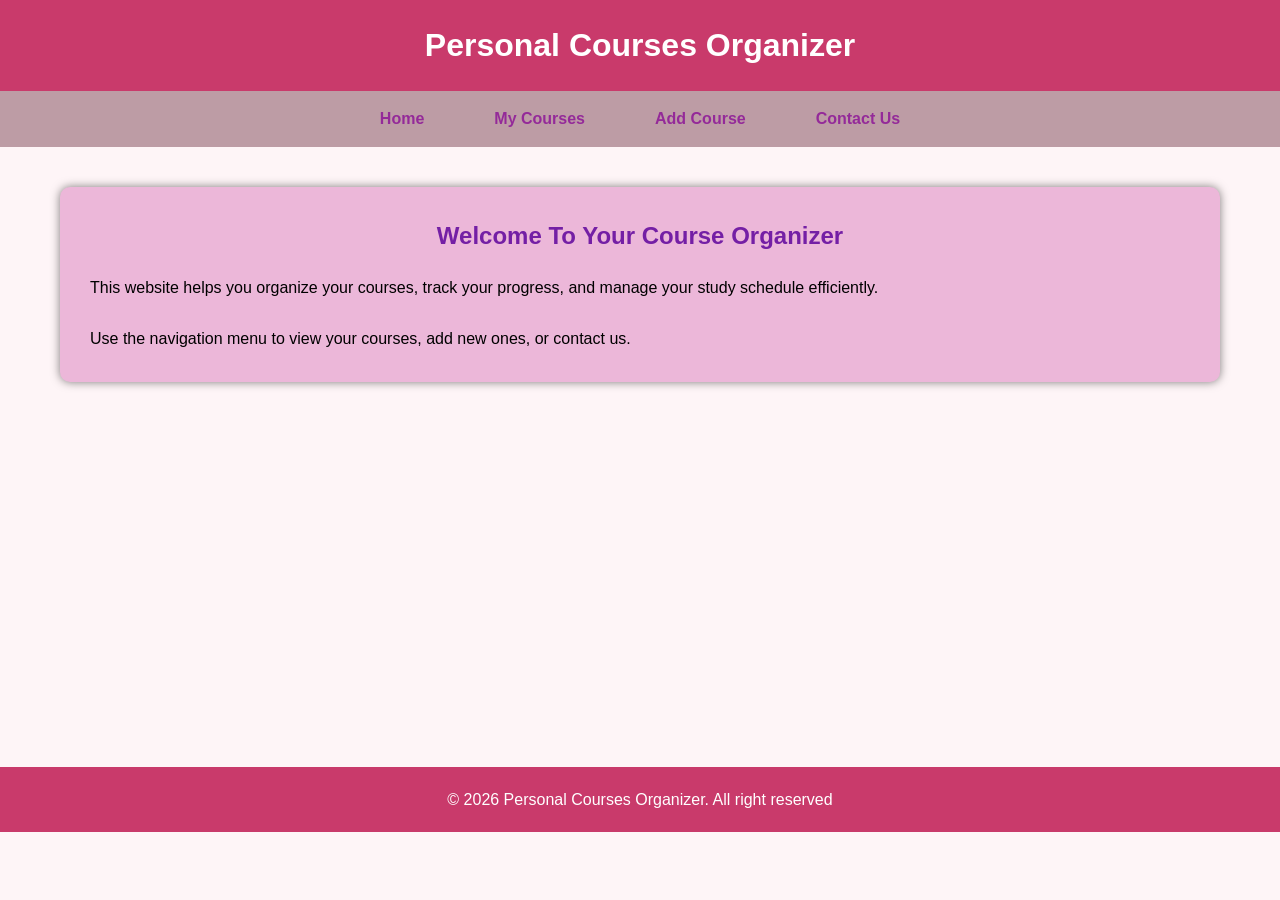
<file: index.html>
<!DOCTYPE html>
<html lang="ar">
<head>
    <meta charset="UTF-8">
    <meta name="viewport" content="width=device-width, initial-scale=1.0">
    <title>Home - Personal Course Organizer</title>
    <link rel="stylesheet" href="style.css">
</head>
<body>

    <header>
        <h1>Personal Courses Organizer</h1>
    </header>
    <nav>
        <ul>
            <li><a href="index.html">Home</a></li>
            <li><a href="my-courses.html">My Courses</a></li>
            <li><a href="add-course.html">Add Course</a></li>
            <li><a href="contact-us.html">Contact Us</a></li>
        </ul>
    </nav>
    <main>
        <section>
            <h2>Welcome To Your Course Organizer</h2>
            <p>This website helps you organize your courses, track your progress, and manage your study schedule efficiently.</p>
            <br>
            <p>Use the navigation menu to view your courses, add new ones, or contact us.</p>
        </section>
    </main>
    <footer>
        <p>&copy; 2026 Personal Courses Organizer. All right reserved</p>
    </footer>
    
</body>
</html>
</file>
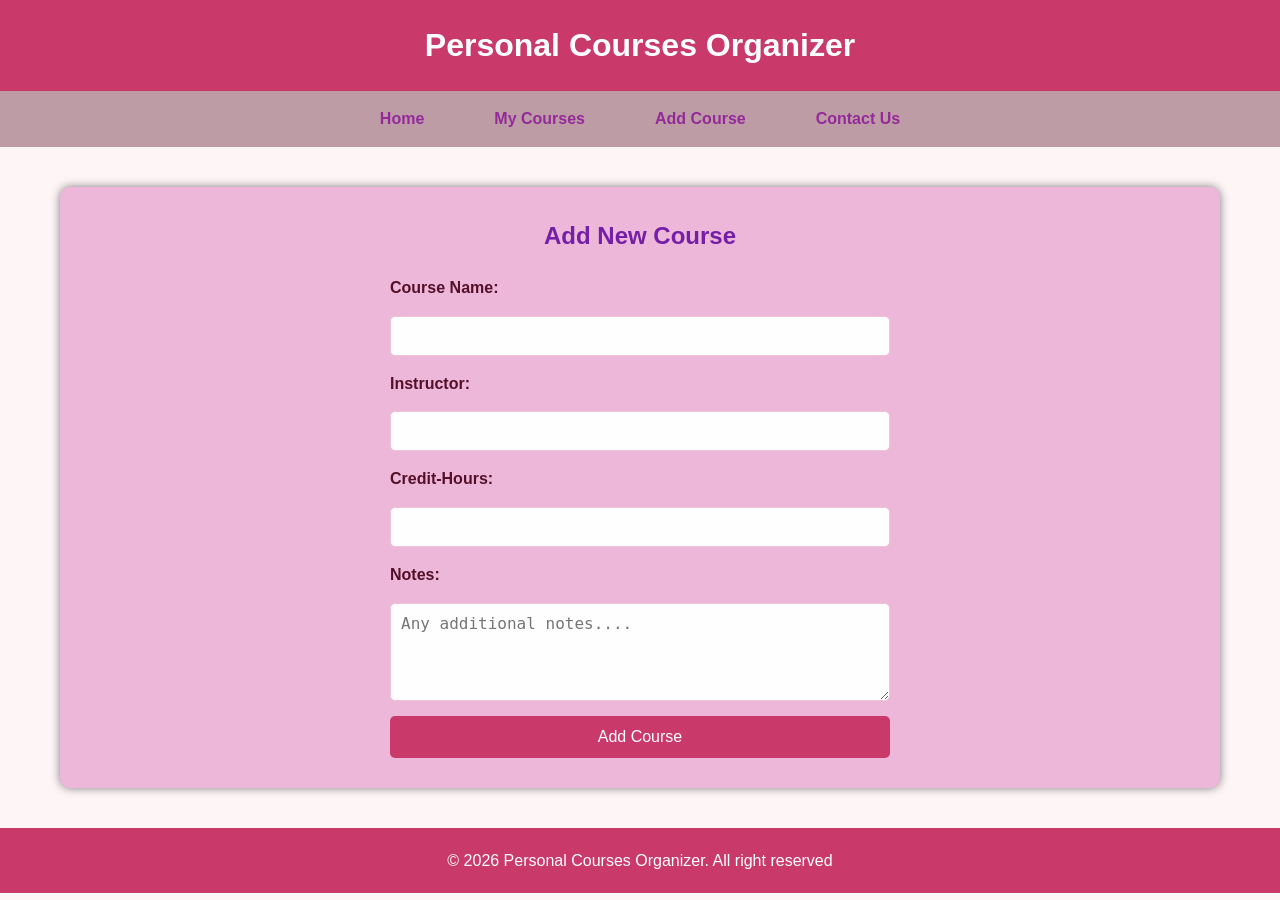
<file: add-course.html>
<!DOCTYPE html>
<html lang="ar">
<head>
    <meta charset="UTF-8">
    <meta name="viewport" content="width=device-width, initial-scale=1.0">
    <title>Add Course-Personal Course Organizer</title>
    <link rel="stylesheet" href="style.css">
</head>
<body>
   <header>
        <h1>Personal Courses Organizer</h1>
    </header>
     <nav>
        <ul>
            <li><a href="index.html">Home</a></li>
            <li><a href="my-courses.html">My Courses</a></li>
            <li><a href="add-course.html">Add Course</a></li>
            <li><a href="contact-us.html">Contact Us</a></li>
        </ul>
    </nav>
    <main>
        <section>
            <h2>Add New Course</h2>
            <form action="#" method="post">
                <label for="cuorse-name">Course Name:</label>
                <input type="text" id="cuorse-name" name="cuorse-name" required>

                <label for="instructor">Instructor:</label>
                <input type="text" id="instructor" name="instructor" required>

                <label for="Credit-hours">Credit-Hours:</label>
                <input type="number" id="Credit-hour" name="Credit-hours" min="1" max="6" required>

                <label for="notes">Notes:</label>
                <textarea name="notes" id="notes" rows="4" placeholder="Any additional notes...."></textarea>

                <button type="submit">Add Course</button>
            </form>
        </section>
    </main>
    <footer>
        <p>&copy; 2026 Personal Courses Organizer. All right reserved</p>
    </footer>
</body>
</html>
</file>
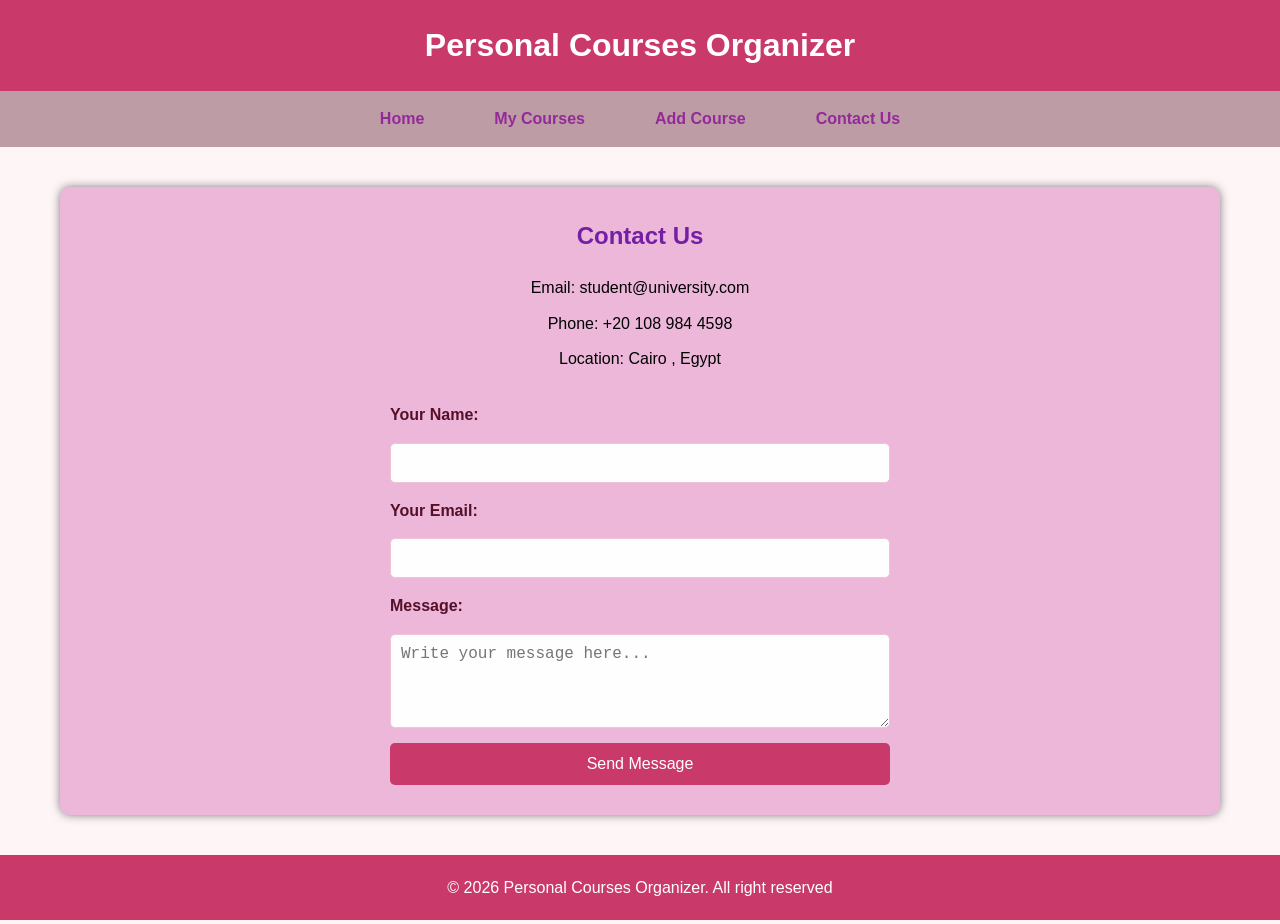
<file: contact-us.html>
<!DOCTYPE html>
<html lang="en">
<head>
    <meta charset="UTF-8">
    <meta name="viewport" content="width=device-width, initial-scale=1.0">
    <title>Contact Us- Personal Course Organizer</title>
    <link rel="stylesheet" href="style.css">
</head>
<body>
   <header>
        <h1>Personal Courses Organizer</h1>
    </header>
    <nav>
        <ul>
            <li><a href="index.html">Home</a></li>
            <li><a href="my-courses.html">My Courses</a></li>
            <li><a href="add-course.html">Add Course</a></li>
            <li><a href="contact-us.html">Contact Us</a></li>
        </ul>
    </nav>
    <main>
        <section>
            <h2>Contact Us</h2>
            <div class="contact-info">
                <p>Email: student@university.com</p>
                <p>Phone: +20 108 984 4598</p>
                <p>Location: Cairo , Egypt</p>
            </div>
            <form action="#" method="post">
                <label for="name">Your Name:</label>
                <input type="text" id="name" name="name" required>

                <label for="email">Your Email:</label>
                <input type="Email" id="Email" name="Email" required>

                <label for="message">Message:</label>
                <textarea name="message" id="message" rows="4" placeholder="Write your message here... "></textarea>

                <button type="submit">Send Message</button>
            </form>
        </section>
    </main>
    <footer>
        <p>&copy; 2026 Personal Courses Organizer. All right reserved</p>
    </footer>
</body>
</html>
</file>
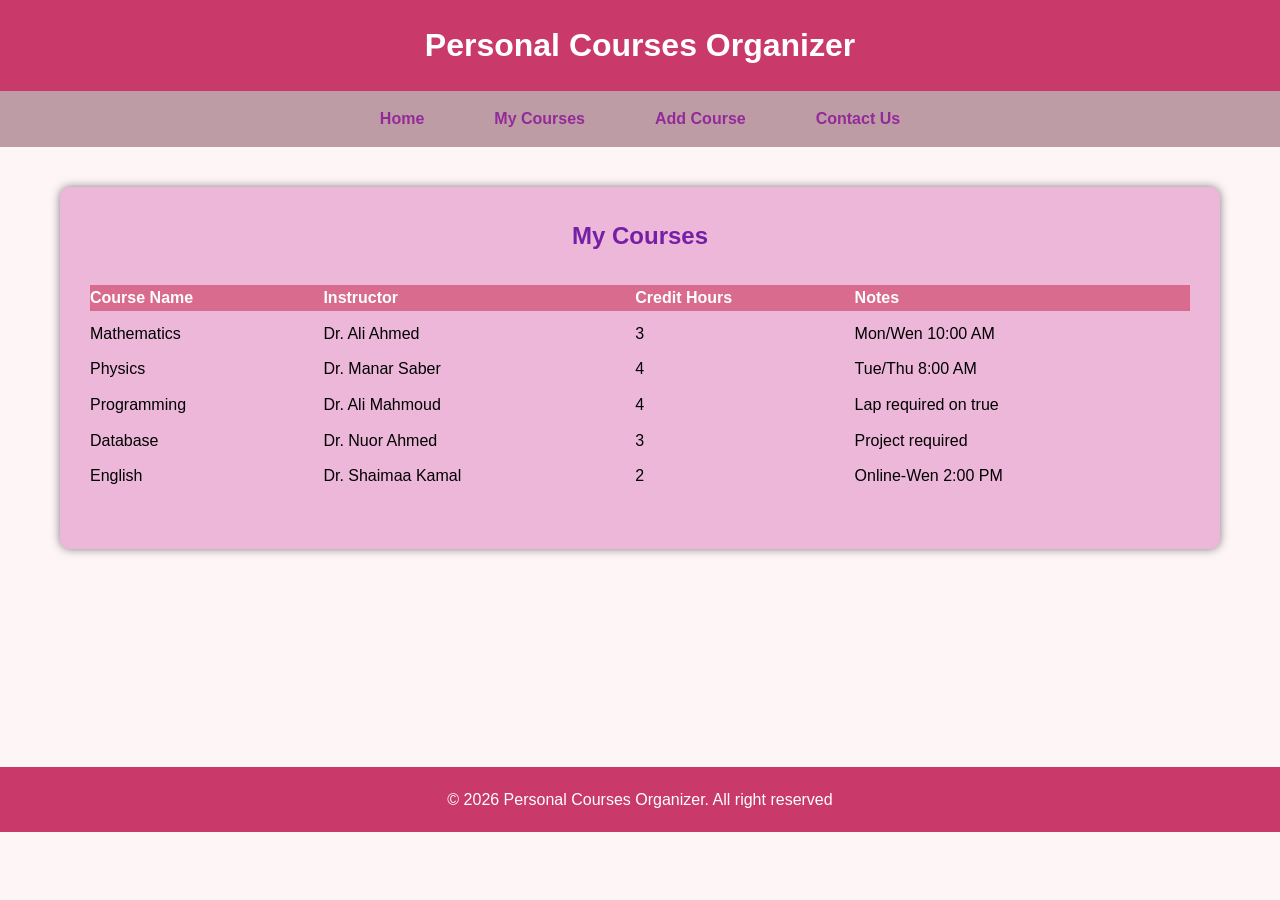
<file: my-courses.html>
<!DOCTYPE html>
<html lang="ar">
<head>
    <meta charset="UTF-8">
    <meta name="viewport" content="width=device-width, initial-scale=1.0">
    <title>My Courses -  Personal Course Organizer</title>
    <link rel="stylesheet" href="style.css">
</head>
<body>
    <header>
        <h1>Personal Courses Organizer</h1>
    </header>
    <nav>
        <ul>
            <li><a href="index.html">Home</a></li>
            <li><a href="my-courses.html">My Courses</a></li>
            <li><a href="add-course.html">Add Course</a></li>
            <li><a href="contact-us.html">Contact Us</a></li>
        </ul>
    </nav>
    <main>
        <section>
            <h2>My Courses</h2>
            <div class="table-responsive">
            <table>
                <thead>
                    <tr>
                        <th>Course Name</th>
                        <th>Instructor</th>
                        <th>Credit Hours</th>
                        <th>Notes</th>
                    </tr>
                </thead>
                <tbody>
                    <tr>
                        <td data-label="Course Name:">Mathematics</td>
                        <td data-label="Instructor:">Dr. Ali Ahmed</td>
                        <td data-label="Credit Hours:"> 3</td>
                        <td data-label="Notes:">Mon/Wen 10:00 AM </td>
                    </tr>
                    <tr>
                        <td data-label="Course Name:">Physics</td>
                        <td data-label="Instructor:">Dr. Manar Saber</td>
                        <td data-label="Credit Hours:"> 4</td>
                        <td data-label="Notes:">Tue/Thu 8:00 AM </td>
                    </tr>
                    <tr>
                        <td data-label="Course Name:">Programming</td>
                        <td data-label="Instructor:">Dr. Ali Mahmoud</td>
                        <td data-label="Credit Hours:"> 4</td>
                        <td data-label="Notes:">Lap required on true</td>
                    </tr>
                    <tr>
                        <td data-label="Course Name:">Database</td>
                        <td data-label="Instructor:">Dr. Nuor Ahmed</td>
                        <td data-label="Credit Hours:"> 3</td>
                        <td data-label="Notes:">Project required </td>
                    </tr>
                    <tr>
                        <td data-label="Course Name:">English</td>
                        <td data-label="Instructor:">Dr. Shaimaa Kamal</td>
                        <td data-label="Credit Hours:"> 2</td>
                        <td data-label="Notes:">Online-Wen 2:00 PM </td>
                    </tr>
                </tbody>
            </table>
         </div>
        </section>
    </main>
    <footer>
        <p>&copy; 2026 Personal Courses Organizer. All right reserved</p>
    </footer>
    
</body>
</htm>
</file>
<file: style.css>
*{
    margin: 0;
    padding: 0;
    box-sizing: border-box;
}
body{
    font-family: 'Segoe UI', Tahoma, Geneva, Verdana, sans-serif;
    background-color: #fef5f7;
    color: #000000;
    line-height: 1.6;
}
header,
footer {
    background-color: #c93a6b;
    color: rgb(255, 255, 255);
    text-align: center;
    padding: 20px;
}
header h1{
    font-size: 2rem;
}
nav{
    background-color: #bd9ca5;
    padding: 15px 0;
    position: sticky;
    top: 0;
}
nav ul {
    list-style: none;
    display: flex;
    justify-content: center;
    gap: 30px;
    flex-wrap: wrap;
}
nav ul li a {
    color: rgb(148, 42, 153);
    text-decoration: none;
    padding: 10px 20px;
    border-radius: 5px;
    transition: all 0.3s ease;
    font-weight: bold;
}
nav ul li a:hover {
    background-color: #ebdfe3;
    transform: scale(1.05);
    color: #5e3a45;
}
main {
    max-width: 1200px;
    margin: 40px auto;
    padding: 0 20px;
    min-height: 60vh;
}
section {
    background-color: rgb(236, 183, 217);
    padding: 30px;
    border-radius: 10px;
    box-shadow: 0 0 10px rgba(0,0,0,0.5);
}
h2 {
    color: #741fa5;
    margin-bottom: 20px;
    text-align: center;
}
table {
    width: 100%;
    border-collapse: separate;
    border-spacing: 0 10px;
    margin: 20px 0;
    font-size: 16px;
    text-align: left;
}
th td {
    border: 1px solid #f5d6e2;
    padding: 12px;
}
th {
    background-color: #d96c8e;
    color: white;
    font-weight: bold;
}
tr:nth-cchild(even) {
    background-color: #fceef3;
}
tr:hover {
    background-color: #f8e0e8;
    transition: 0.3s;
}
form {
    display: flex;
    flex-direction: column;
    gap: 15px;
    max-width: 500px;
    margin: 0 auto;
}
label {
    font-weight: bold;
    color: #541028;
}
input, textarea, select {
    padding: 10px;
    border: 1px solid #f0c4d4;
    border-radius: 5px;
    font-size: 1rem;
    width: 100%;
    background-color: #fffefe;
}
input:focus, textarea:focus, select:focus {
    border-color: #d96c8e;
    outline: none;
}
button, 
.submit-but {
    background-color: #c93a6b;
    color: white;
    padding: 12px;
    border: none;
    border-radius: 5px;
    cursor: pointer;
    font-size: 1rem;
    transition: all 0.3s ease;
}
button:hover,
.submit-but:hover {
    background-color: #844357;
    transform: scale(1.02);
}
.contact-info {
    text-align: center;
    margin-bottom: 30px;
}
.contact-info p {
    margin: 10px 0;
}
@media (max-width: 768px){
    nav ul {
        flex-direction: column;
        align-items: center;
        gap: 10px;
    }
    table, thead, tbody, th, td, tr {
        display: block;
    }
    thead {
        display: none;
    }
    tr {
        margin-bottom: 15px;
        border: 1px solid #f5d6e2;
        border-radius: 10px;
        padding: 8px;
        background-color: white;
    }
    td {
        display: flex;
        /* justify-content: space-between; */
        align-items: center;
        padding: 4px 6px;
        border-bottom: 1px solid #f5d6e2;
        text-align: right;
    }
    td:last-child {
        border-bottom: none;
    }
    td::before {
        content: attr(data-label);
        font-weight: bold;
        color: #97244c;
        text-align: left;
        width: 45%;
    }
}
</file>
